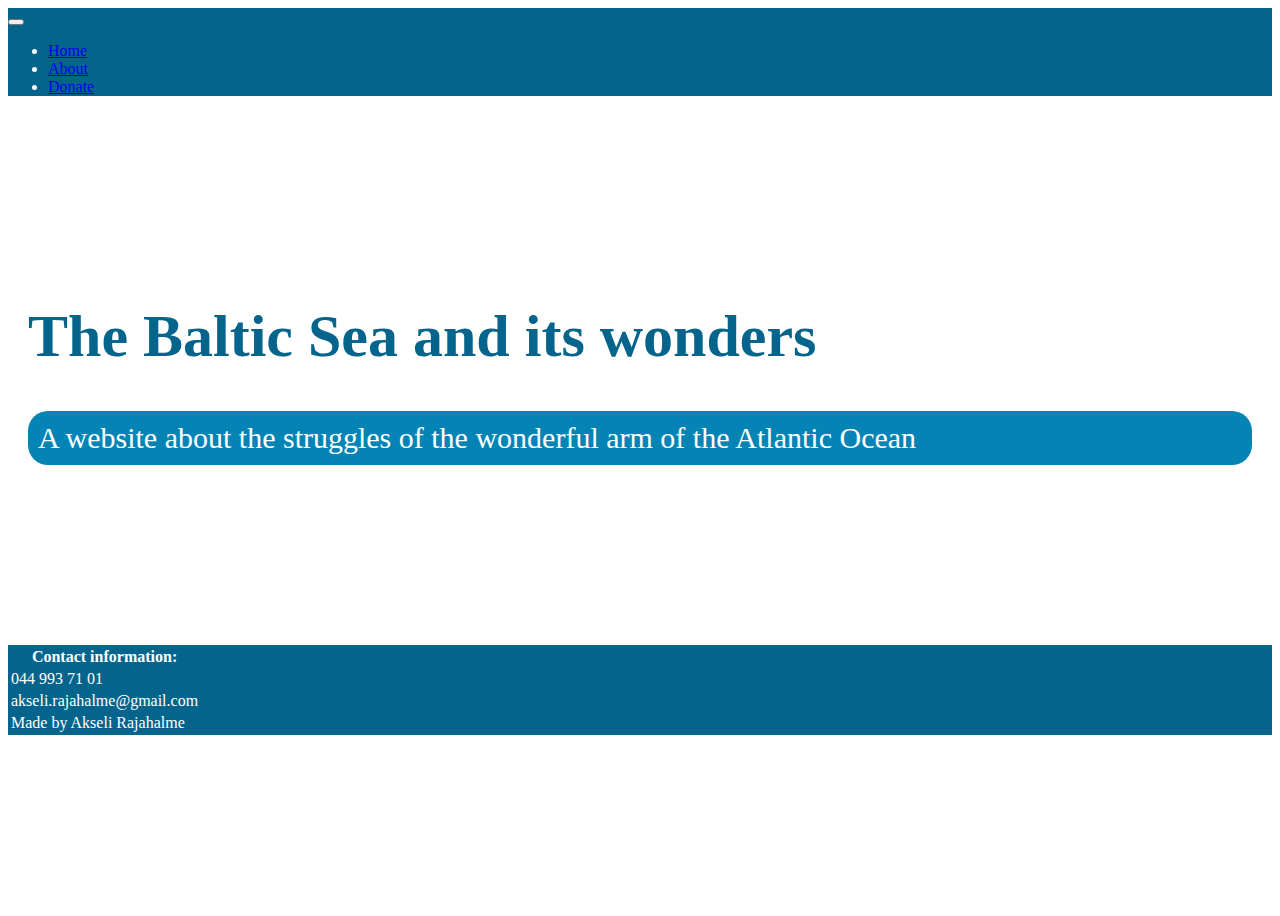
<file: index.html>
<!DOCTYPE html>
<html lang="en">
<head>
    <meta charset="UTF-8">
    <meta http-equiv="X-UA-Compatible" content="IE=edge">
    <meta name="viewport" content="width=device-width, initial-scale=1.0">
    <title>Home</title>
    <!-- Add Boostrap CSS file -->
    <link href="https://cdn.jsdelivr.net/npm/bootstrap@5.2.0-beta1/dist/css/bootstrap.min.css" rel="stylesheet" integrity="sha384-0evHe/X+R7YkIZDRvuzKMRqM+OrBnVFBL6DOitfPri4tjfHxaWutUpFmBp4vmVor" crossorigin="anonymous">
    <link rel="stylesheet" href="css/style.css">
</head>
<body>
    <!--Navbar-->
    <nav class="navbar navbar-expand-lg py-5">
        <div class="container-fluid">
          <button class="navbar-toggler" type="button" data-bs-toggle="collapse" data-bs-target="#navbarNav" aria-controls="navbarNav" aria-expanded="false" aria-label="Toggle navigation">
            <span class="navbar-toggler-icon"></span>
          </button>
          <div class="collapse navbar-collapse" id="navbarNav">
            <ul class="navbar-nav">
              <li class="nav-item">
                <a class="nav-link active text-white" aria-current="page" href="index.html">Home</a>
              </li>
              <li class="nav-item">
                <a class="nav-link text-white" href="sites/about.html">About</a>
              </li>
              <li class="nav-item">
                <a class="nav-link text-white" href="sites/donate.html">Donate</a>
              </li>
            </ul>
          </div>
        </div>
      </nav>

      <div class="container justify-content-center text-center">
          <div class="row" id="textcontainer">
              <div class="col-12 py-5">
                  <h1>The Baltic Sea and its wonders</h1>
                  <p target="_blank">A website about the struggles of the wonderful arm of the Atlantic Ocean</p>
              </div>
          </div>
      </div>

      <!--Footer-->
          <div class="row" >
              <div class="div col-12 col-xs-12 py-5" id="footer">
                <div class="p-4 justify-content-center">
                    <table>
                        <tr>
                            <th>Contact information:</th>
                        </tr>
                        <tr>
                            <td>044 993 71 01</td>
                        </tr>
                        <tr>
                            <td>akseli.rajahalme@gmail.com</td>
                        </tr>
                        <tr>
                            <td>Made by Akseli Rajahalme</td>
                        </tr>
                      </table>
                </div>
              </div>
          </div>
</body>
<!-- Add Boostrap JS file -->
<script src="https://cdn.jsdelivr.net/npm/bootstrap@5.2.0-beta1/dist/js/bootstrap.bundle.min.js" integrity="sha384-pprn3073KE6tl6bjs2QrFaJGz5/SUsLqktiwsUTF55Jfv3qYSDhgCecCxMW52nD2" crossorigin="anonymous"></script>
</html>
</file>
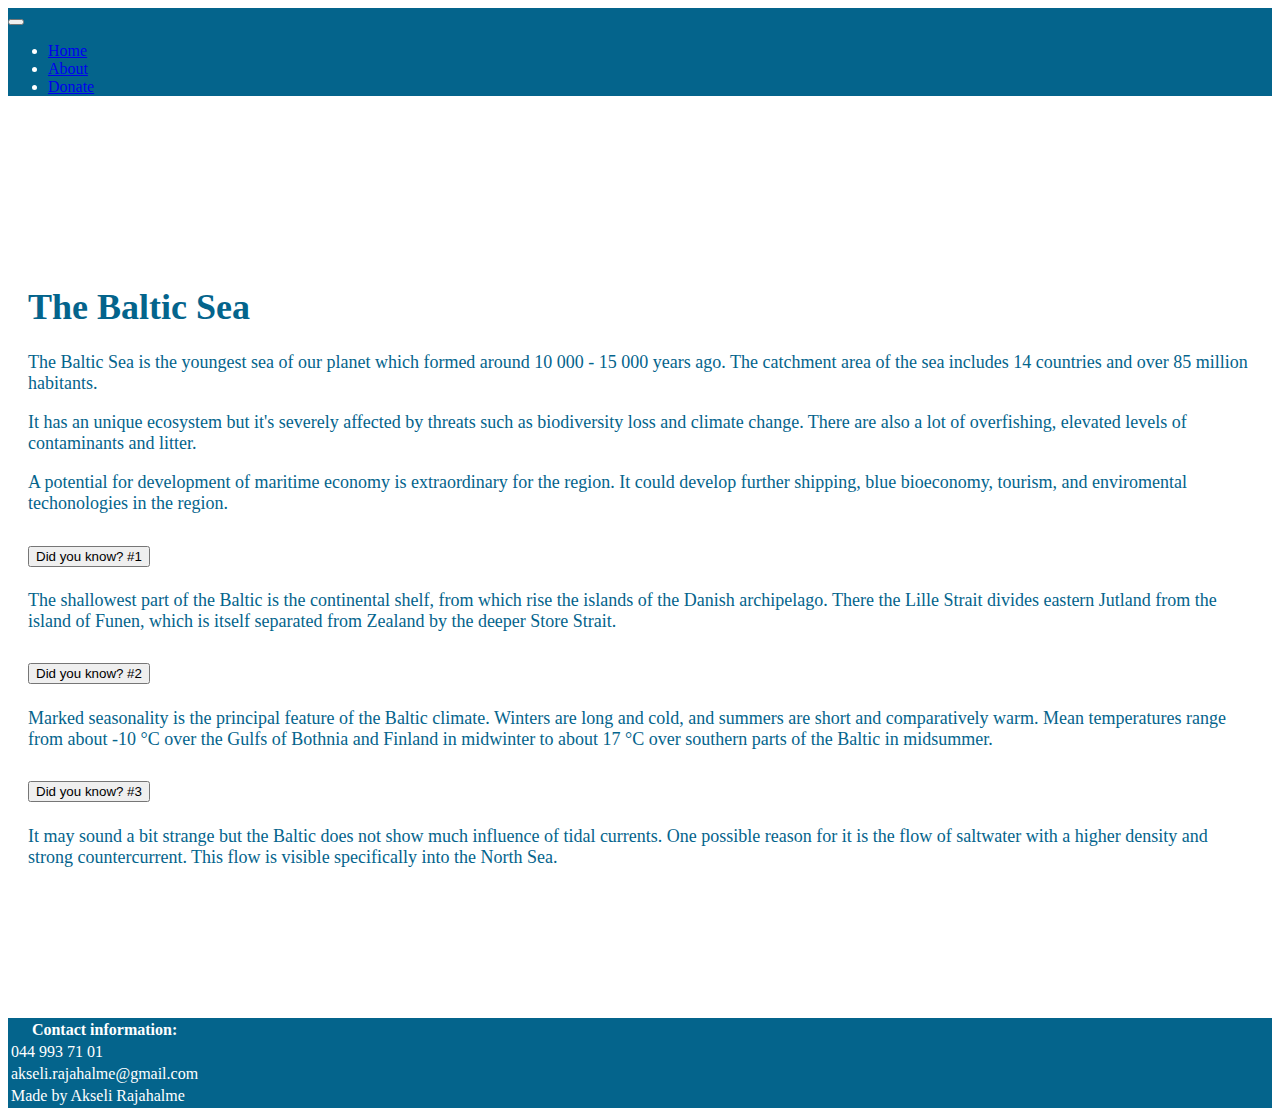
<file: sites/about.html>
<!DOCTYPE html>
<html lang="en">
<head>
    <meta charset="UTF-8">
    <meta http-equiv="X-UA-Compatible" content="IE=edge">
    <meta name="viewport" content="width=device-width, initial-scale=1.0">
    <title>About</title>
    <!-- Add Boostrap CSS file -->
    <link href="https://cdn.jsdelivr.net/npm/bootstrap@5.2.0-beta1/dist/css/bootstrap.min.css" rel="stylesheet" integrity="sha384-0evHe/X+R7YkIZDRvuzKMRqM+OrBnVFBL6DOitfPri4tjfHxaWutUpFmBp4vmVor" crossorigin="anonymous">
    <link rel="stylesheet" href="../css/style.css">
</head>
<body>
    <!--Navbar-->
    <nav class="navbar navbar-expand-lg py-5">
        <div class="container-fluid">
          <button class="navbar-toggler" type="button" data-bs-toggle="collapse" data-bs-target="#navbarNav" aria-controls="navbarNav" aria-expanded="false" aria-label="Toggle navigation">
            <span class="navbar-toggler-icon"></span>
          </button>
          <div class="collapse navbar-collapse" id="navbarNav">
            <ul class="navbar-nav">
              <li class="nav-item">
                <a class="nav-link text-white" aria-current="page" href="../index.html">Home</a>
              </li>
              <li class="nav-item">
                <a class="nav-link active text-white" href="../sites/about.html">About</a>
              </li>
              <li class="nav-item">
                <a class="nav-link text-white" href="../sites/donate.html">Donate</a>
              </li>
            </ul>
          </div>
        </div>
      </nav>

    

    <!--Accordion-->
  <div class="container">
    <div class="row" id="facts">
      <div class="col-7 mb-2">
        <h1>The Baltic Sea</h1>
        <p>The Baltic Sea is the youngest sea of our planet which formed around 10 000 - 15 000 years ago. The catchment area of the sea includes 14 countries and over 85 million habitants.</p>
        <p>It has an unique ecosystem but it's severely affected by threats such as biodiversity loss and climate change. There are also a lot of overfishing, elevated levels of contaminants and litter.</p>
        <p>A potential for development of maritime economy is extraordinary for the region. It could develop further shipping, blue bioeconomy, tourism, and enviromental techonologies in the region.</p>
      </div>

      <div class="col-5">
        <div class="accordion" id="accordionExample">
          <div class="accordion-item">
            <h2 class="accordion-header" id="headingOne">
              <button class="accordion-button" type="button" data-bs-toggle="collapse" data-bs-target="#collapseOne" aria-expanded="true" aria-controls="collapseOne">
                Did you know? #1
              </button>
            </h2>
            <div id="collapseOne" class="accordion-collapse collapse show" aria-labelledby="headingOne" data-bs-parent="#accordionExample">
              <div class="accordion-body">
                The shallowest part of the Baltic is the continental shelf, from which rise the islands of the Danish archipelago. There the Lille Strait divides eastern Jutland from the island of Funen, which is itself separated from Zealand by the deeper Store Strait.
              </div>
            </div>
          </div>
          <div class="accordion-item">
            <h2 class="accordion-header" id="headingTwo">
              <button class="accordion-button collapsed" type="button" data-bs-toggle="collapse" data-bs-target="#collapseTwo" aria-expanded="false" aria-controls="collapseTwo">
                Did you know? #2
              </button>
            </h2>
            <div id="collapseTwo" class="accordion-collapse collapse" aria-labelledby="headingTwo" data-bs-parent="#accordionExample">
              <div class="accordion-body">
                Marked seasonality is the principal feature of the Baltic climate. Winters are long and cold, and summers are short and comparatively warm. Mean temperatures range from about -10 °C over the Gulfs of Bothnia and Finland in midwinter to about 17 °C over southern parts of the Baltic in midsummer.
              </div>
            </div>
          </div>
          <div class="accordion-item">
            <h2 class="accordion-header" id="headingThree">
              <button class="accordion-button collapsed" type="button" data-bs-toggle="collapse" data-bs-target="#collapseThree" aria-expanded="false" aria-controls="collapseThree">
                Did you know? #3
              </button>
            </h2>
            <div id="collapseThree" class="accordion-collapse collapse" aria-labelledby="headingThree" data-bs-parent="#accordionExample">
              <div class="accordion-body">
                It may sound a bit strange but the Baltic does not show much influence of tidal currents. One possible reason for it is the flow of saltwater with a higher density and strong countercurrent. This flow is visible specifically into the North Sea.
              </div>
            </div>
          </div>
        </div>
      </div>
    </div>
  </div>
    <!--Footer-->
    <div class="row">
      <div class="div col-12 col-xs-12 py-5" id="footer">
        <div class="p-4 justify-content-center">
            <table>
                <tr>
                    <th>Contact information:</th>
                </tr>
                <tr>
                    <td>044 993 71 01</td>
                </tr>
                <tr>
                    <td>akseli.rajahalme@gmail.com</td>
                </tr>
                <tr>
                    <td>Made by Akseli Rajahalme</td>
                </tr>
              </table>
        </div>
      </div>
  </div>
</body>
<!-- Add Boostrap JS file -->
<script src="https://cdn.jsdelivr.net/npm/bootstrap@5.2.0-beta1/dist/js/bootstrap.bundle.min.js" integrity="sha384-pprn3073KE6tl6bjs2QrFaJGz5/SUsLqktiwsUTF55Jfv3qYSDhgCecCxMW52nD2" crossorigin="anonymous"></script>
</html>
</file>
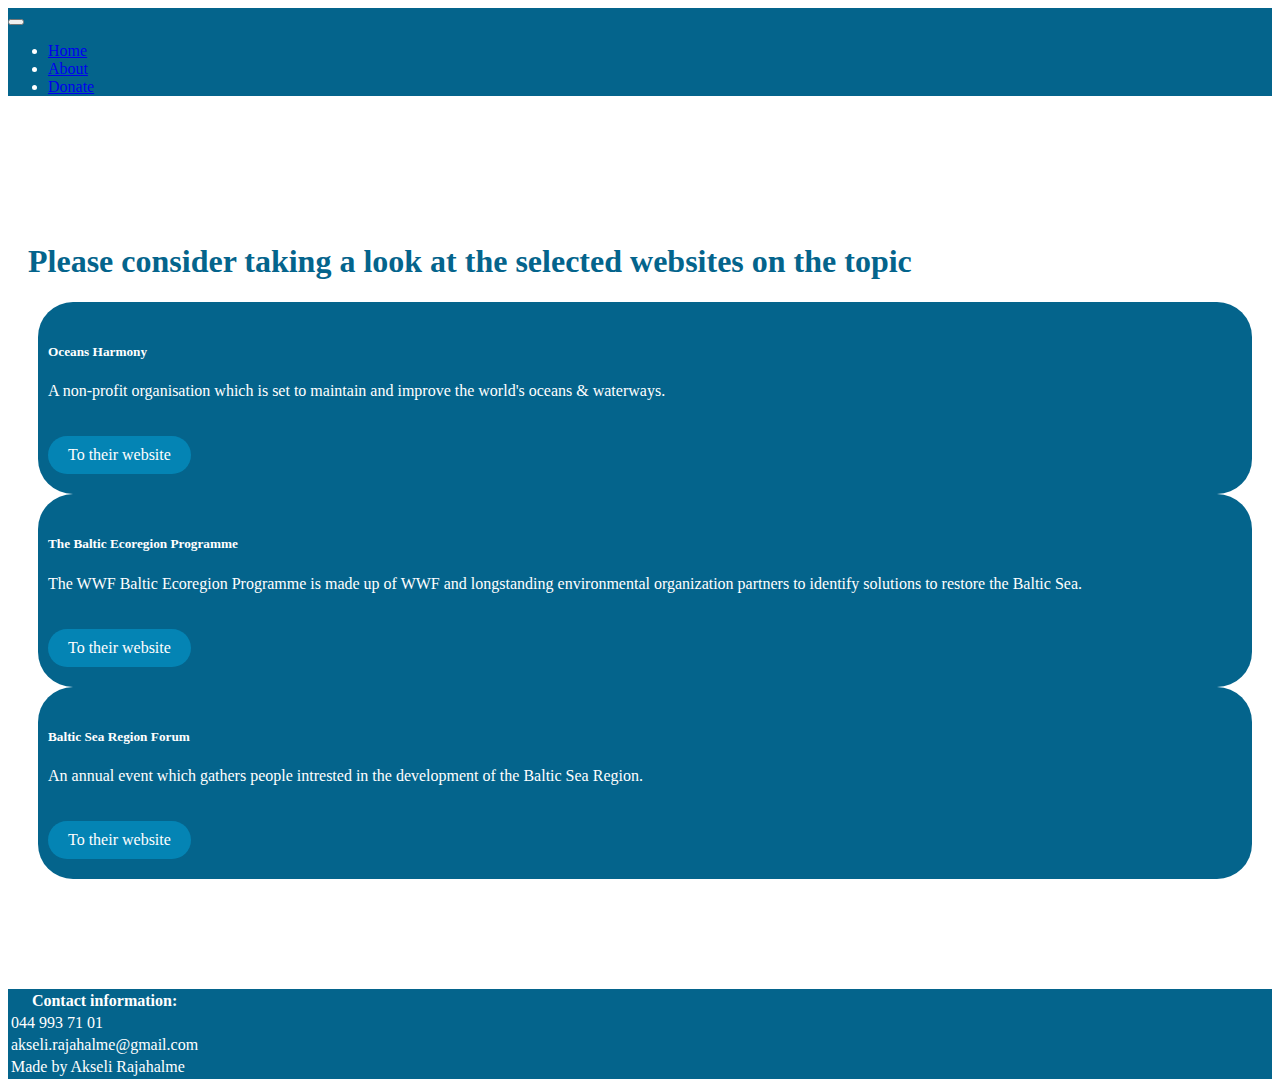
<file: sites/donate.html>
<!DOCTYPE html>
<html lang="en">
<head>
    <meta charset="UTF-8">
    <meta http-equiv="X-UA-Compatible" content="IE=edge">
    <meta name="viewport" content="width=device-width, initial-scale=1.0">
    <title>Donate</title>
    <!-- Add Boostrap CSS file -->
    <link href="https://cdn.jsdelivr.net/npm/bootstrap@5.2.0-beta1/dist/css/bootstrap.min.css" rel="stylesheet" integrity="sha384-0evHe/X+R7YkIZDRvuzKMRqM+OrBnVFBL6DOitfPri4tjfHxaWutUpFmBp4vmVor" crossorigin="anonymous">
    <link rel="stylesheet" href="../css/style.css">
</head>
<body>
    <!--Navbar-->
    <nav class="navbar navbar-expand-lg py-5">
        <div class="container-fluid">
          <button class="navbar-toggler" type="button" data-bs-toggle="collapse" data-bs-target="#navbarNav" aria-controls="navbarNav" aria-expanded="false" aria-label="Toggle navigation">
            <span class="navbar-toggler-icon"></span>
          </button>
          <div class="collapse navbar-collapse" id="navbarNav">
            <ul class="navbar-nav">
              <li class="nav-item">
                <a class="nav-link text-white" aria-current="page" href="../index.html">Home</a>
              </li>
              <li class="nav-item">
                <a class="nav-link text-white" href="../sites/about.html">About</a>
              </li>
              <li class="nav-item">
                <a class="nav-link active text-white" href="../sites/donate.html">Donate</a>
              </li>
            </ul>
          </div>
        </div>
      </nav>

      <div class="container">
        <div class="row justify-content-center text-center mb-3" id="suggestions">
          <div class="col-lg-12">
            <div class="col p-4 mb-3 justify-content-center" id="heading">
              <h1>Please consider taking a look at the selected websites on the topic</h1>
            </div>
            <div class="row justify-content-center text-center mb-3">
              <div class="col-lg-3 mb-3" id="website">
                <h5>Oceans Harmony</h5>
                <p>A non-profit organisation which is set to maintain and improve the world's oceans & waterways.</p>
                <a href="https://oceansharmony.org/" id="hyperlink">To their website</a>
              </div>
              <div class="col-lg-5 mb-3" id="website">
                <h5>The Baltic Ecoregion Programme</h5>
                <p>The WWF Baltic Ecoregion Programme is made up of WWF and longstanding environmental organization partners to identify solutions to restore the Baltic Sea.</p>
                <a href="https://www.wwfbaltic.org/our-vision-for-the-baltic-sea/wwf-baltic-programme/" id="hyperlink">To their website</a>
              </div>
              <div class="col-lg-3 mb-3" id="website">
                <h5>Baltic Sea Region Forum</h5>
                <p>An annual event which gathers people intrested in the development of the Baltic Sea Region.</p>
                <a href="https://www.centrumbalticum.org/en/baltic_sea_region_forum" id="hyperlink">To their website</a>
              </div>
            </div>
          </div>
        </div>
      </div>
      
      <!--Footer-->
      <div class="row">
        <div class="div col-12 col-xs-12 py-5" id="footer">
          <div class="p-4 justify-content-center">
              <table>
                  <tr>
                      <th>Contact information:</th>
                  </tr>
                  <tr>
                      <td>044 993 71 01</td>
                  </tr>
                  <tr>
                      <td>akseli.rajahalme@gmail.com</td>
                  </tr>
                  <tr>
                      <td>Made by Akseli Rajahalme</td>
                  </tr>
                </table>
          </div>
        </div>
    </div>
</body>
<!-- Add Boostrap JS file -->
<script src="https://cdn.jsdelivr.net/npm/bootstrap@5.2.0-beta1/dist/js/bootstrap.bundle.min.js" integrity="sha384-pprn3073KE6tl6bjs2QrFaJGz5/SUsLqktiwsUTF55Jfv3qYSDhgCecCxMW52nD2" crossorigin="anonymous"></script>
</html>
</file>
<file: css/style.css>
body{
    height: 100vh;
} 

#facts {
    color: #04648c;
    font-family: Bahnschrift;
    padding: 150px 20px;
    font-size: large;
}

#textcontainer {
    color: #04648c;
    font-family: Bahnschrift;
    font-size: 30px;
    padding: 150px 20px;
}

#textcontainer p {
    margin-top: 30px;
    padding: 10px 10px;
    background-color: #0484b4;
    border-radius: 20px;
    color: #fff;
}

#heading {
    color: #04648c;
}

#hyperlink {
    background-color: #0484b4;
    color: white;
    font-family: Bahnschrift;
    padding: 10px 20px;
    margin-top: 20px;
    text-decoration: none;
    display: inline-block;
    transition-duration: 0.5s;
    border-radius: 25px;
}

#hyperlink:hover{
    background-color: #0c445e;
    color: white;
}

#suggestions {
    padding: 110px 20px;
}

#website {
    background-color: #04648c;
    color: white;
    font-family: Bahnschrift;
    padding: 20px 10px;
    border-radius: 35px;
    margin-left: 10px;
}

#footer, nav {
    background-color: #04648c;
    font-family: Bahnschrift;
    color: white;
}

#a {
    font-family: 'Segoe UI', Tahoma, Geneva, Verdana, sans-serif;
}
</file>
